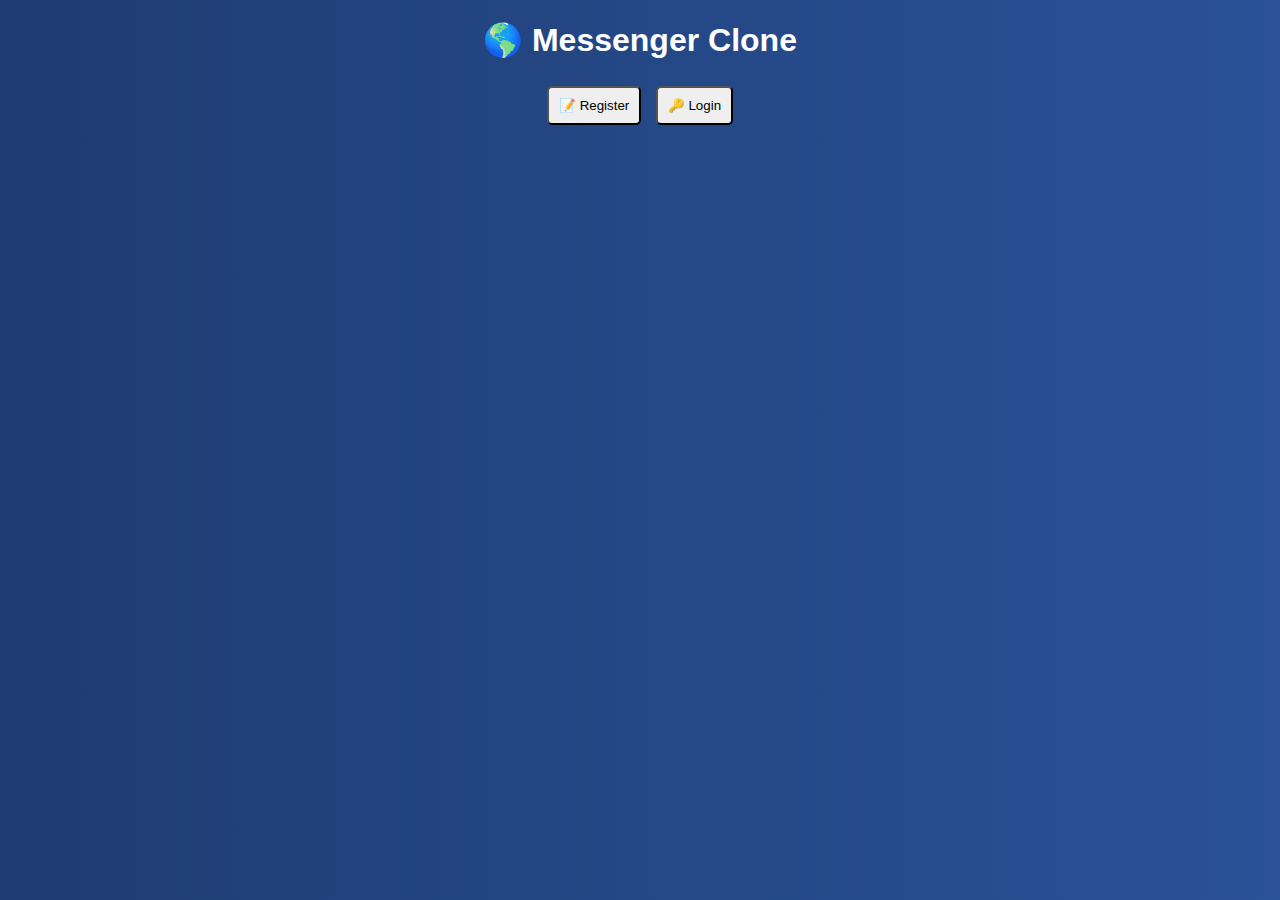
<file: index.html>
<!DOCTYPE html>
<html lang="en">

<head>
    <meta charset="UTF-8">
    <meta name="viewport" content="width=device-width, initial-scale=1.0">
    <title>Messenger Clone 🌎</title>
    <style>
        body {
            font-family: Arial, sans-serif;
            text-align: center;
            background: linear-gradient(to right, #1e3c72, #2a5298);
            color: white;
        }

        .container {
            width: 90%;
            max-width: 500px;
            margin: auto;
            padding: 10px;
            background: rgba(255, 255, 255, 0.1);
            border-radius: 10px;
            box-shadow: 0 4px 8px rgba(0, 0, 0, 0.3);
        }

        .tab {
            display: none;
        }

        .active {
            display: block;
        }

        .chat-box {
            border: 1px solid white;
            padding: 10px;
            min-height: 200px;
            overflow-y: scroll;
        }

        .message {
            display: flex;
            justify-content: space-between;
            padding: 8px;
            border-radius: 5px;
            background: rgba(255, 255, 255, 0.2);
        }

        button,
        input,
        textarea {
            margin: 5px;
            padding: 10px;
            border-radius: 5px;
            cursor: pointer;
        }

        .message-box {
            margin-bottom: 10px;
        }

        canvas {
            border: 1px solid white;
            cursor: crosshair;
            background: white;
            width: 100%;
            height: 250px;
        }

        video {
            width: 100%;
            max-height: 300px;
            border-radius: 10px;
        }
    </style>
</head>

<body>
    <div id="home" class="tab active">
        <h1>🌎 Messenger Clone</h1>
        <button onclick="showTab('register')">📝 Register</button>
        <button onclick="showTab('login')">🔑 Login</button>
    </div>

    <div id="register" class="tab">
        <h2>📝 Register</h2>
        <input type="text" id="regUsername" placeholder="Username">
        <input type="password" id="regPassword" placeholder="Password">
        <button onclick="registerUser()">Register</button>
        <p id="registerMessage"></p>
    </div>

    <div id="login" class="tab">
        <h2>🔑 Login</h2>
        <input type="text" id="loginUsername" placeholder="Username">
        <input type="password" id="loginPassword" placeholder="Password">
        <button onclick="loginUser()">Login</button>
        <p id="loginMessage"></p>
    </div>

    <div id="chat" class="tab">
        <h2>💬 Chat</h2>
        <div class="chat-box" id="chatBox"></div>
        <textarea id="messageInput" placeholder="Type a message..."></textarea>
        <button onclick="sendMessage()">Send</button>
        <div class="message-box">
            <h3>Unsent Messages:</h3>
            <div id="unsentMessages"></div>
        </div>
        <button onclick="showTab('draw')">🖌️ Drawing Board</button>
        <button onclick="showTab('files')">📁 File Sharing</button>
        <button onclick="showTab('voice')">🎙️ Voice Record</button>
        <button onclick="showTab('video')">🎥 Video Sharing</button>
    </div>

    <!-- Drawing Board -->
    <div id="draw" class="tab">
        <h2>🖌️ Drawing Board</h2>
        <canvas id="drawCanvas"></canvas>
        <br>
        <input type="color" id="penColor" value="#000000">
        <input type="range" id="penSize" min="1" max="10" value="2">
        <button onclick="clearCanvas()">🧹 Clear</button>
    </div>

    <!-- File Sharing -->
    <div id="files" class="tab">
        <h2>📁 File Sharing</h2>
        <input type="file" id="fileInput">
        <button onclick="uploadFile()">Upload</button>
        <div id="fileList"></div>
    </div>

    <!-- Voice Recording -->
    <div id="voice" class="tab">
        <h2>🎙️ Voice Message</h2>
        <button onclick="startRecording()">Record</button>
        <button onclick="stopRecording()">Stop</button>
        <audio id="audioPlayback" controls></audio>
    </div>

    <!-- Video Sharing -->
    <div id="video" class="tab">
        <h2>🎥 Video Sharing</h2>
        <input type="file" id="videoInput" accept="video/*">
        <button onclick="uploadVideo()">Upload Video</button>
        <div id="videoList"></div>
    </div>

    <script>
        function showTab(tabId) {
            document.querySelectorAll('.tab').forEach(tab => tab.classList.remove('active'));
            document.getElementById(tabId).classList.add('active');
        }

        function registerUser() {
            let username = document.getElementById("regUsername").value;
            let password = document.getElementById("regPassword").value;
            let messageElement = document.getElementById("registerMessage");

            if (!username || !password) {
                messageElement.innerText = "Please fill in all fields!";
                return;
            }

            if (localStorage.getItem(username)) {
                messageElement.innerText = "Username already exists!";
            } else {
                localStorage.setItem(username, password);
                messageElement.innerText = "User Registered Successfully!";
                setTimeout(() => showTab('login'), 1000);
            }
        }

        function loginUser() {
            let username = document.getElementById("loginUsername").value;
            let password = document.getElementById("loginPassword").value;
            let messageElement = document.getElementById("loginMessage");

            if (localStorage.getItem(username) === password) {
                messageElement.innerText = "Login Successful!";
                setTimeout(() => showTab('chat'), 1000);
            } else {
                messageElement.innerText = "Invalid Credentials!";
            }
        }

        // Chat functionality
        let unsentMessages = [];
        function sendMessage() {
            let messageInput = document.getElementById("messageInput").value;
            let chatBox = document.getElementById("chatBox");
            if (messageInput) {
                let messageDiv = document.createElement("div");
                messageDiv.classList.add("message");
                messageDiv.innerText = messageInput;
                chatBox.appendChild(messageDiv);
                unsentMessages.push(messageInput);
                displayUnsentMessages();
            }
            document.getElementById("messageInput").value = "";
        }

        function displayUnsentMessages() {
            let unsentDiv = document.getElementById("unsentMessages");
            unsentDiv.innerHTML = '';
            unsentMessages.forEach(msg => {
                let unsentMsgDiv = document.createElement("div");
                unsentMsgDiv.innerText = msg;
                unsentDiv.appendChild(unsentMsgDiv);
            });
        }

        // Drawing Board
        let canvas = document.getElementById("drawCanvas");
        let ctx = canvas.getContext("2d");
        canvas.width = 400;
        canvas.height = 250;
        let isDrawing = false;

        canvas.addEventListener("mousedown", () => isDrawing = true);
        canvas.addEventListener("mouseup", () => isDrawing = false);
        canvas.addEventListener("mousemove", (event) => {
            if (!isDrawing) return;
            ctx.strokeStyle = document.getElementById("penColor").value;
            ctx.lineWidth = document.getElementById("penSize").value;
            ctx.lineTo(event.clientX - canvas.offsetLeft, event.clientY - canvas.offsetTop);
            ctx.stroke();
        });

        function clearCanvas() {
            ctx.clearRect(0, 0, canvas.width, canvas.height);
        }

        // File Sharing
        function uploadFile() {
            let fileInput = document.getElementById("fileInput");
            let fileList = document.getElementById("fileList");
            if (fileInput.files.length > 0) {
                let file = fileInput.files[0];
                let fileDiv = document.createElement("div");
                fileDiv.innerText = `Uploaded: ${file.name}`;
                fileList.appendChild(fileDiv);
            }
        }

        // Voice Recording
        let mediaRecorder, audioChunks = [];
        function startRecording() {
            navigator.mediaDevices.getUserMedia({ audio: true }).then(stream => {
                mediaRecorder = new MediaRecorder(stream);
                mediaRecorder.start();
                mediaRecorder.ondataavailable = e => audioChunks.push(e.data);
            });
        }

        function stopRecording() {
            mediaRecorder.stop();
            mediaRecorder.onstop = () => {
                document.getElementById("audioPlayback").src = URL.createObjectURL(new Blob(audioChunks, { type: "audio/wav" }));
            };
        }

        // Video Sharing
        function uploadVideo() {
            let videoInput = document.getElementById("videoInput");
            let videoList = document.getElementById("videoList");
            if (videoInput.files.length > 0) {
                let video = videoInput.files[0];
                let videoDiv = document.createElement("div");
                let videoElement = document.createElement("video");
                videoElement.controls = true;
                videoElement.src = URL.createObjectURL(video);
                videoDiv.appendChild(videoElement);
                videoList.appendChild(videoDiv);
            }
        }
    </script>
</body>

</html>
</file>
